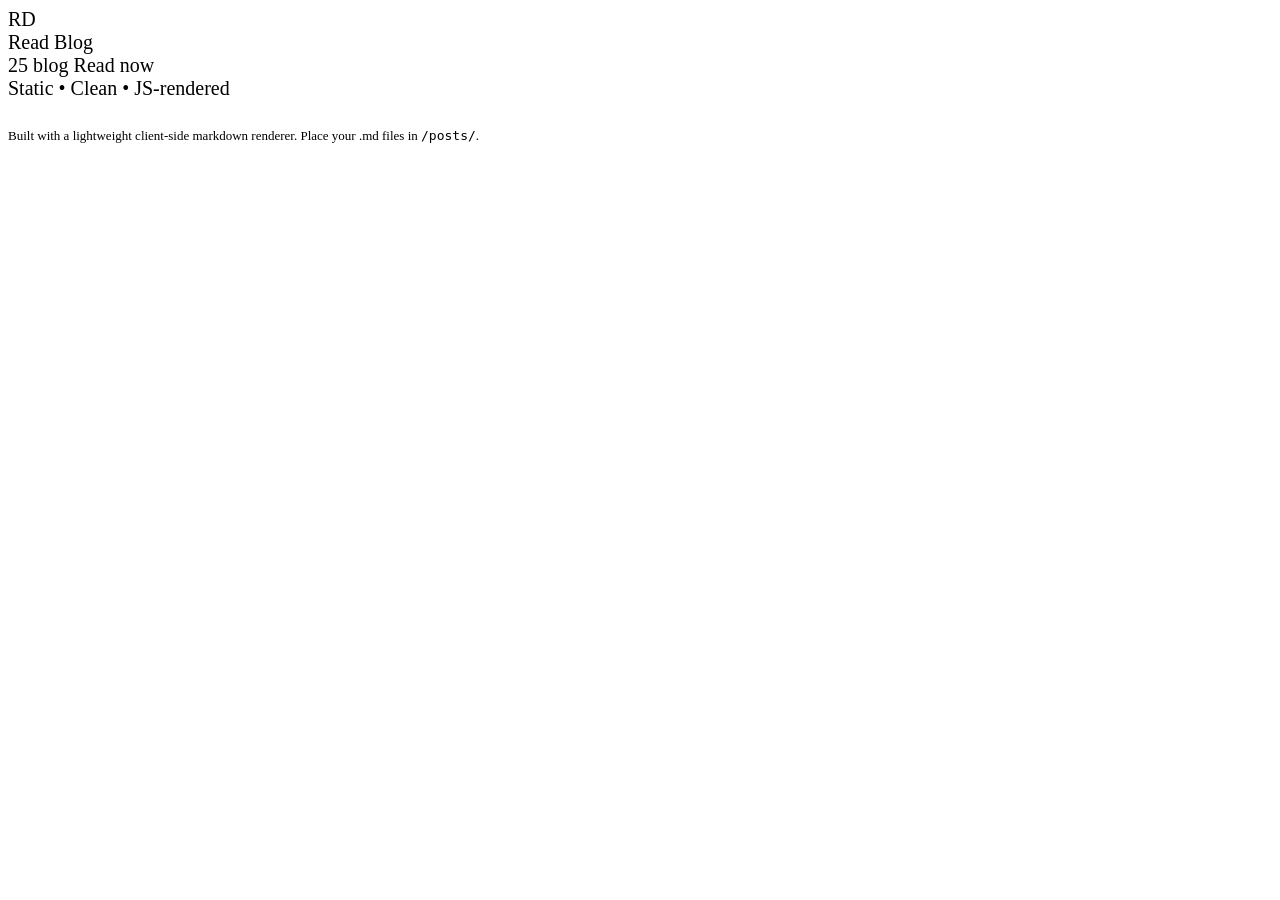
<file: more.html>
<!doctype html>
<html lang="en">
<head>
  <meta charset="utf-8" />
  <meta name="viewport" content="width=device-width,initial-scale=1" />
  <title>Read now</title>
  <link rel="stylesheet" href="style.css">
</head>
<body>
  <div class="container">
    <div class="header">
      <div class="brand">
        <div class="logo">RD</div>
        <div>
          <div class="title">Read Blog</div>
          <div class="subtitle">25 blog Read now</div>
        </div>
      </div>
      <div class="subtitle">Static • Clean • JS-rendered</div>
    </div>

    <div id="list" class="grid"></div>

    <footer style="margin-top:28px;color:var(--muted);font-size:13px">
      Built with a lightweight client-side markdown renderer. Place your .md files in <code>/posts/</code>.
    </footer>
  </div>

  <script src="main.js"></script>
</body>
</html>
</file>
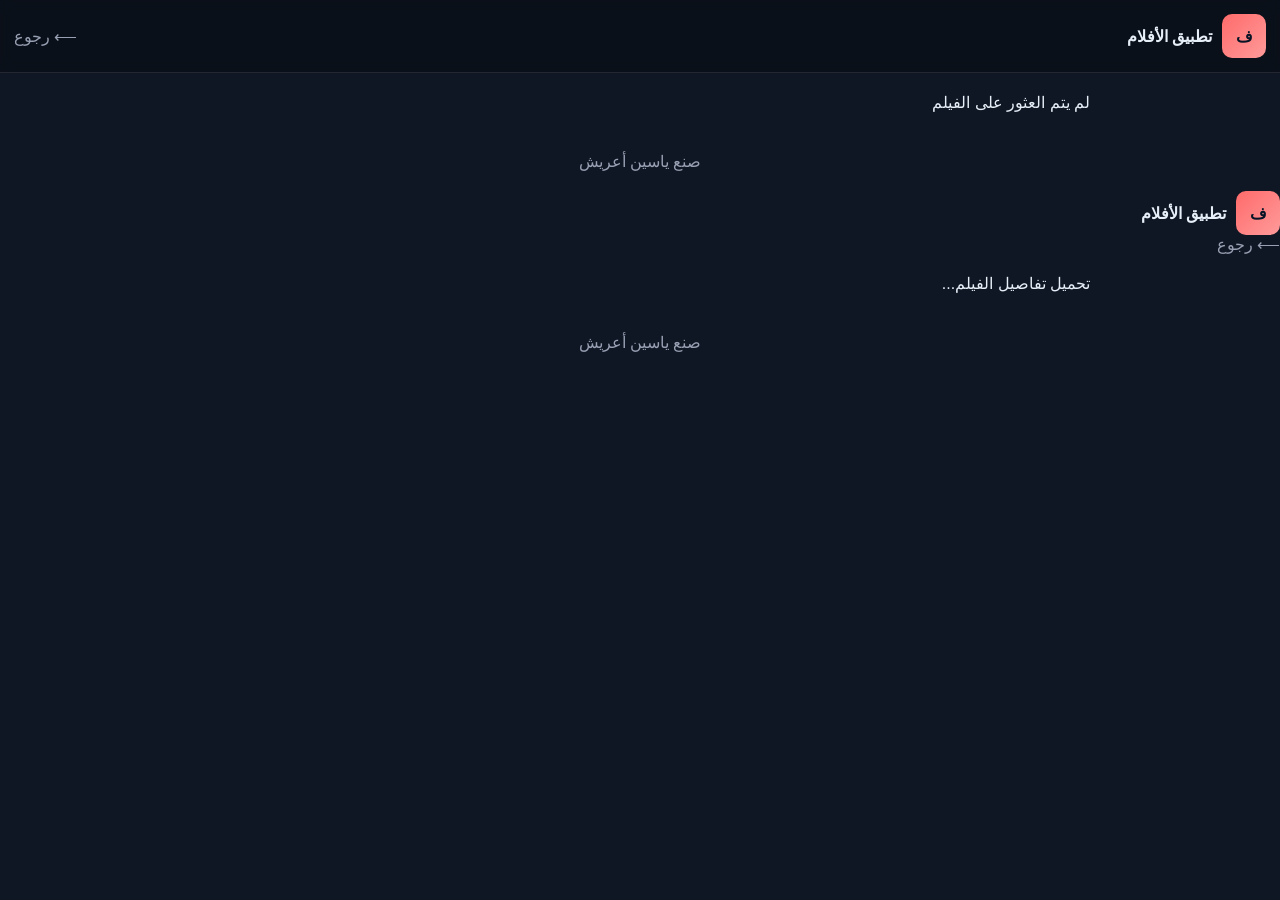
<file: watch.html>
<!doctype html>
<html lang="ar" dir="rtl">
<head>
  <meta charset="utf-8" />
  <meta name="viewport" content="width=device-width,initial-scale=1" />
  <title>تفاصيل الفيلم</title>
  <style>
    body{
      margin:0;padding:0;
      background:#0f1724;color:#e6eef8;
      font-family:"Segoe UI",Tahoma,Arial;
    }
    header{
      display:flex;justify-content:space-between;align-items:center;
      padding:14px;border-bottom:1px solid rgba(255,255,255,0.1);
      background:rgba(0,0,0,0.3);backdrop-filter:blur(6px);
      position:sticky;top:0;z-index:50;
    }
    .logo{width:44px;height:44px;border-radius:10px;background:linear-gradient(135deg,#ff6b6b,#ff9a9a);display:flex;align-items:center;justify-content:center;font-weight:700;color:#071426}
    main{padding:20px;max-width:900px;margin:0 auto;}
    .poster{width:100%;max-width:300px;aspect-ratio:2/3;object-fit:cover;border-radius:10px}
    .details{display:flex;flex-direction:column;gap:12px;margin-top:20px}
    .title{font-size:24px;font-weight:700}
    .muted{color:#98a0b3}
    .badge{background:rgba(255,255,255,0.08);padding:4px 8px;border-radius:8px;font-size:13px;margin-inline-end:6px}
    .servers{margin-top:16px}
    .server-box{margin-top:12px;padding:10px;background:rgba(255,255,255,0.05);border-radius:10px}
    iframe{width:100%;height:400px;border-radius:10px;border:0;background:#000;transition:all .3s ease}
    iframe.fullscreen{width:100%;height:100vh;border-radius:0;margin:0;position:fixed;top:0;left:0;z-index:100}
    .actions{display:flex;gap:10px;margin-top:16px;flex-wrap:wrap}
    .actions button{padding:10px 14px;border-radius:8px;border:0;cursor:pointer;font-weight:700}
    .fav{background:#ff6b6b;color:#fff}
    .save{background:#ffd56b;color:#071426}
    .full{background:#4cafef;color:#fff}
    .reload{background:#66bb6a;color:#fff}
    footer{text-align:center;padding:20px;color:#98a0b3}
  </style>
</head>
<body>
  <header>
    <div style="display:flex;align-items:center;gap:10px">
      <div class="logo">ف</div>
      <strong>تطبيق الأفلام</strong>
    </div>
    <a href="index.html" style="color:#98a0b3;text-decoration:none">⟵ رجوع</a>
  </header>

  <main id="content">
    تحميل تفاصيل الفيلم...
  </main>

  <footer>صنع ياسين أعريش</footer>

  <script>
    const DATA_URL = './movies_data (3).json';
    const params = new URLSearchParams(window.location.search);
    const movieId = params.get('id');

    const LS_FAV = 'movie_app_favorites_v1';
    const LS_SAVE = 'movie_app_saved_v1';
    function loadLS(key){ try { return JSON.parse(localStorage.getItem(key)||'[]') } catch(e){ return [] } }
    function saveLS(key,val){ localStorage.setItem(key, JSON.stringify(val)); }
    function isFavorite(id){ return loadLS(LS_FAV).includes(id) }
    function isSaved(id){ return loadLS(LS_SAVE).includes(id) }

    async function loadMovie(){
      try{
        const res = await fetch(DATA_URL);
        const movies = await res.json();
        const movie = movies.find(m => m.movie_link === movieId);
        if(!movie){ document.getElementById('content').innerHTML = 'لم يتم العثور على الفيلم'; return; }

        renderMovie(movie);
      }catch(e){
        document.getElementById('content').innerHTML = 'خطأ في تحميل الفيلم';
      }
    }

    function renderMovie(m){
      const c = document.getElementById('content');
      c.innerHTML = `
        <img class="poster" src="${m.image_url}" alt="${m.title}">
        <div class="details">
          <div class="title">${m.title}</div>
          <div>${(m.categories||[]).map(c=>`<span class="badge">${c}</span>`).join('')}</div>
          <div>⭐ التقييم: <strong>${m.rating || 'N/A'}</strong></div>
          <div class="muted">المشاهدات: ${m.views||0}</div>
          <div class="muted">الجودة: ${m.quality||''}</div>
        </div>
      `;

      const serversWrap = document.createElement('div');
      serversWrap.className = 'servers';
      serversWrap.innerHTML = `<h3>سيرفر المشاهدة</h3>`;

      if(m.server_2){
        if(m.server_2.startsWith("http")){
          // رابط مدعوم: iframe
          const box = document.createElement('div');
          box.className = 'server-box';
          box.innerHTML = `<iframe id="videoFrame" src="${m.server_2}" allowfullscreen></iframe>`;
          serversWrap.appendChild(box);

          // أزرار التحكم
          const controls = document.createElement('div');
          controls.className = 'actions';

          const fullBtn = document.createElement('button');
          fullBtn.className = 'full';
          fullBtn.textContent = 'إظهار الفيديو كامل';
          fullBtn.onclick = ()=>{
            const frame = document.getElementById('videoFrame');
            frame.classList.toggle("fullscreen");
          };

          const reloadBtn = document.createElement('button');
          reloadBtn.className = 'reload';
          reloadBtn.textContent = 'جو (تحديث)';
          reloadBtn.onclick = ()=>{
            const frame = document.getElementById('videoFrame');
            frame.src = frame.src; // إعادة تحميل iframe
          };

          controls.appendChild(fullBtn);
          controls.appendChild(reloadBtn);
          serversWrap.appendChild(controls);

        } else {
          // رابط غير مدعوم
          const box = document.createElement('div');
          box.className = 'server-box muted';
          box.textContent = "الرابط غير مدعوم في المتصفح (intent://)";
          serversWrap.appendChild(box);
        }
      } else {
        const box = document.createElement('div');
        box.className = 'server-box muted';
        box.textContent = "لا يوجد فيديو متاح لهذا الفيلم.";
        serversWrap.appendChild(box);
      }

      // أزرار المفضلة / المحفوظة
      const actions = document.createElement('div');
      actions.className = 'actions';

      const fav = document.createElement('button');
      fav.className = 'fav';
      fav.textContent = isFavorite(m.movie_link) ? 'إزالة من المفضلة' : 'أضف للمفضلة';
      fav.onclick = ()=>{ 
        const cur = loadLS(LS_FAV);
        const idx = cur.indexOf(m.movie_link);
        if(idx===-1) cur.push(m.movie_link); else cur.splice(idx,1);
        saveLS(LS_FAV,cur);
        fav.textContent = isFavorite(m.movie_link) ? 'إزالة من المفضلة' : 'أضف للمفضلة';
      };

      const save = document.createElement('button');
      save.className = 'save';
      save.textContent = isSaved(m.movie_link) ? 'إزالة من المحفوظة' : 'حفظ للمشاهدة';
      save.onclick = ()=>{ 
        const cur = loadLS(LS_SAVE);
        const idx = cur.indexOf(m.movie_link);
        if(idx===-1) cur.push(m.movie_link); else cur.splice(idx,1);
        saveLS(LS_SAVE,cur);
        save.textContent = isSaved(m.movie_link) ? 'إزالة من المحفوظة' : 'حفظ للمشاهدة';
      };

      actions.appendChild(fav);
      actions.appendChild(save);

      c.appendChild(serversWrap);
      c.appendChild(actions);
    }

    loadMovie();
  </script>
</body>
</html>
    <div style="display:flex;align-items:center;gap:10px">
      <div class="logo">ف</div>
      <strong>تطبيق الأفلام</strong>
    </div>
    <a href="index.html" style="color:#98a0b3;text-decoration:none">⟵ رجوع</a>
  </header>

  <main id="content">
    تحميل تفاصيل الفيلم...
  </main>

  <footer>صنع ياسين أعريش</footer>

  <script>
    const DATA_URL = './movies_data (3).json';
    const params = new URLSearchParams(window.location.search);
    const movieId = params.get('id');

    const LS_FAV = 'movie_app_favorites_v1';
    const LS_SAVE = 'movie_app_saved_v1';
    function loadLS(key){ try { return JSON.parse(localStorage.getItem(key)||'[]') } catch(e){ return [] } }
    function saveLS(key,val){ localStorage.setItem(key, JSON.stringify(val)); }
    function isFavorite(id){ return loadLS(LS_FAV).includes(id) }
    function isSaved(id){ return loadLS(LS_SAVE).includes(id) }

    async function loadMovie(){
      try{
        const res = await fetch(DATA_URL);
        const movies = await res.json();
        const movie = movies.find(m => m.movie_link === movieId);
        if(!movie){ document.getElementById('content').innerHTML = 'لم يتم العثور على الفيلم'; return; }

        renderMovie(movie);
      }catch(e){
        document.getElementById('content').innerHTML = 'خطأ في تحميل الفيلم';
      }
    }

    function renderMovie(m){
      const c = document.getElementById('content');
      c.innerHTML = `
        <img class="poster" src="${m.image_url}" alt="${m.title}">
        <div class="details">
          <div class="title">${m.title}</div>
          <div>${(m.categories||[]).map(c=>`<span class="badge">${c}</span>`).join('')}</div>
          <div>⭐ التقييم: <strong>${m.rating || 'N/A'}</strong></div>
          <div class="muted">المشاهدات: ${m.views||0}</div>
          <div class="muted">الجودة: ${m.quality||''}</div>
        </div>
      `;

      const serversWrap = document.createElement('div');
      serversWrap.className = 'servers';
      serversWrap.innerHTML = `<h3>سيرفر المشاهدة</h3>`;

      if(m.server_2){
        if(m.server_2.startsWith("http")){
          // رابط مدعوم: أعرض فيديو مباشر
          const box = document.createElement('div');
          box.className = 'server-box';
          box.innerHTML = `
            <video 
              src="${m.server_2}" 
              controls 
              playsinline 
              controlsList="nodownload" 
              style="width:100%;max-width:800px;border-radius:10px;background:#000"
            ></video>`;
          serversWrap.appendChild(box);
        } else {
          // رابط غير مدعوم (intent://)
          const box = document.createElement('div');
          box.className = 'server-box muted';
          box.textContent = "الرابط غير مدعوم في المتصفح (intent://)";
          serversWrap.appendChild(box);
        }
      } else {
        // لا يوجد أي سيرفر
        const box = document.createElement('div');
        box.className = 'server-box muted';
        box.textContent = "لا يوجد فيديو متاح لهذا الفيلم.";
        serversWrap.appendChild(box);
      }

      const actions = document.createElement('div');
      actions.className = 'actions';

      const fav = document.createElement('button');
      fav.className = 'fav';
      fav.textContent = isFavorite(m.movie_link) ? 'إزالة من المفضلة' : 'أضف للمفضلة';
      fav.onclick = ()=>{ 
        const cur = loadLS(LS_FAV);
        const idx = cur.indexOf(m.movie_link);
        if(idx===-1) cur.push(m.movie_link); else cur.splice(idx,1);
        saveLS(LS_FAV,cur);
        fav.textContent = isFavorite(m.movie_link) ? 'إزالة من المفضلة' : 'أضف للمفضلة';
      };

      const save = document.createElement('button');
      save.className = 'save';
      save.textContent = isSaved(m.movie_link) ? 'إزالة من المحفوظة' : 'حفظ للمشاهدة';
      save.onclick = ()=>{ 
        const cur = loadLS(LS_SAVE);
        const idx = cur.indexOf(m.movie_link);
        if(idx===-1) cur.push(m.movie_link); else cur.splice(idx,1);
        saveLS(LS_SAVE,cur);
        save.textContent = isSaved(m.movie_link) ? 'إزالة من المحفوظة' : 'حفظ للمشاهدة';
      };

      actions.appendChild(fav);
      actions.appendChild(save);

      c.appendChild(serversWrap);
      c.appendChild(actions);
    }

    loadMovie();
  </script>
</body>
</html>
</file>
<file: style.css>
body {
    font-size: 15pt;
}
</file>
